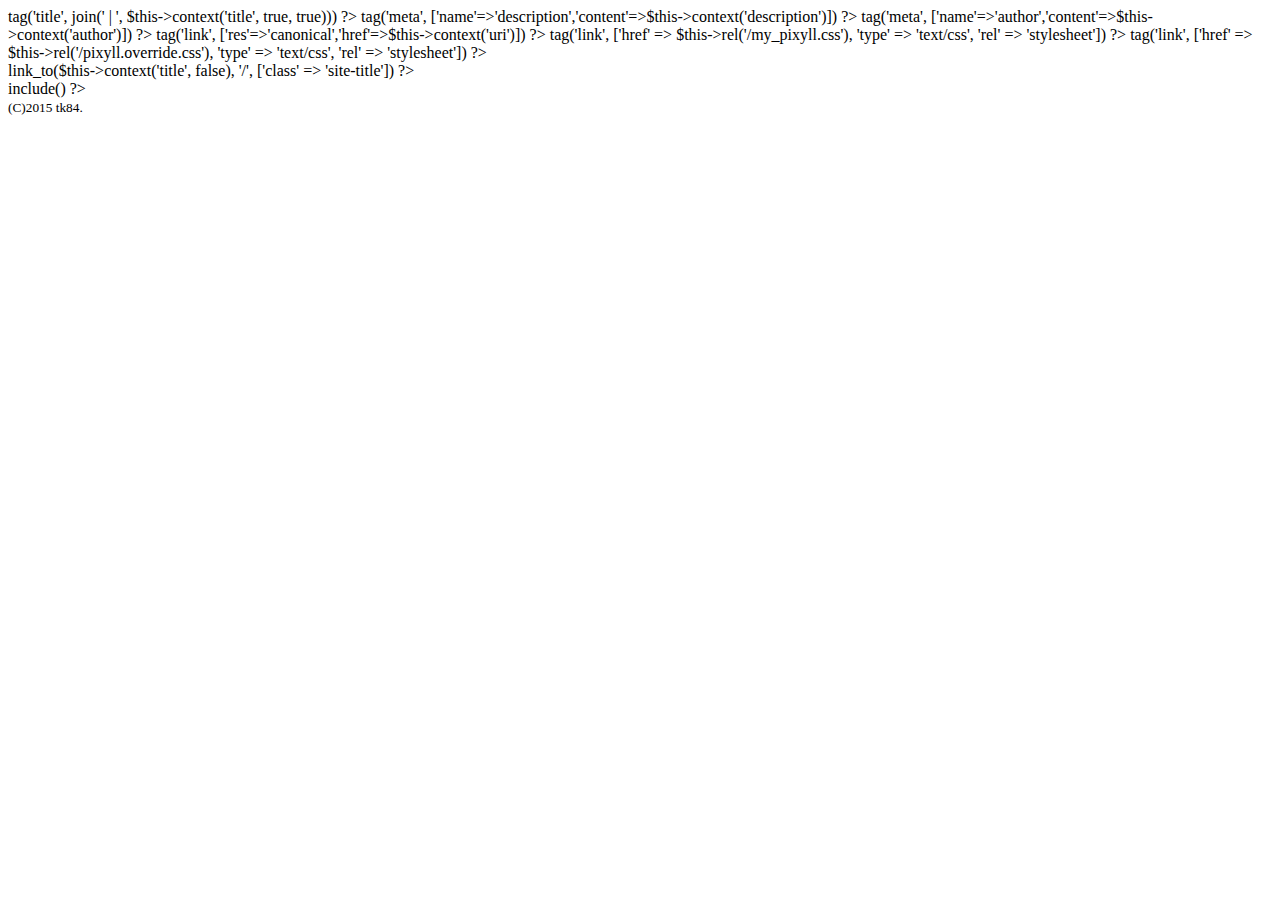
<file: views/index.html>
<!DOCTYPE html>
<html>
<head>
  <meta charset="utf-8">
  <meta http-equiv="X-UA-Compatible" content="IE=edge">
  <?= $this->tag('title', join(' | ', $this->context('title', true, true))) ?>
  <meta name="viewport" content="width=device-width, initial-scale=1">
  <?= $this->tag('meta', ['name'=>'description','content'=>$this->context('description')]) ?>
  <?= $this->tag('meta', ['name'=>'author','content'=>$this->context('author')]) ?>

  <?= $this->tag('link', ['res'=>'canonical','href'=>$this->context('uri')]) ?>

  <!-- Custom CSS -->
  <?= $this->tag('link', ['href' => $this->rel('/my_pixyll.css'), 'type' => 'text/css', 'rel' => 'stylesheet']) ?>
  <?= $this->tag('link', ['href' => $this->rel('/pixyll.override.css'), 'type' => 'text/css', 'rel' => 'stylesheet']) ?>

  <!-- Fonts -->
  <link href='//fonts.googleapis.com/css?family=Merriweather:900,900italic,300,300italic' rel='stylesheet' type='text/css'>
  <link href='//fonts.googleapis.com/css?family=Lato:900,300' rel='stylesheet' type='text/css'>

  <script>
    (function(i,s,o,g,r,a,m){i['GoogleAnalyticsObject']=r;i[r]=i[r]||function(){
          (i[r].q=i[r].q||[]).push(arguments)},i[r].l=1*new Date();a=s.createElement(o),
        m=s.getElementsByTagName(o)[0];a.async=1;a.src=g;m.parentNode.insertBefore(a,m)
    })(window,document,'script','//www.google-analytics.com/analytics.js','ga');

    ga('create', 'UA-29319562-2', 'auto');
    ga('send', 'pageview');

  </script>
</head>

<body class="site">

<div class="site-wrap">
  <header class="site-header px2 px-responsive">
    <div class="mt2 wrap">
      <div class="measure">
        <?= $this->link_to($this->context('title', false), '/', ['class' => 'site-title']) ?>

        <div class="clearfix"></div>
      </div>
    </div>
  </header>

  <div class="post p2 p-responsive wrap" role="main">
    <div class="measure">
      <?= $this->include() ?>
    </div>
  </div>
</div>

<footer class="center">
  <div class="measure">
    <small>
      (C)2015 tk84.
    </small>
  </div>
</footer>

</body>
</html>
</file>
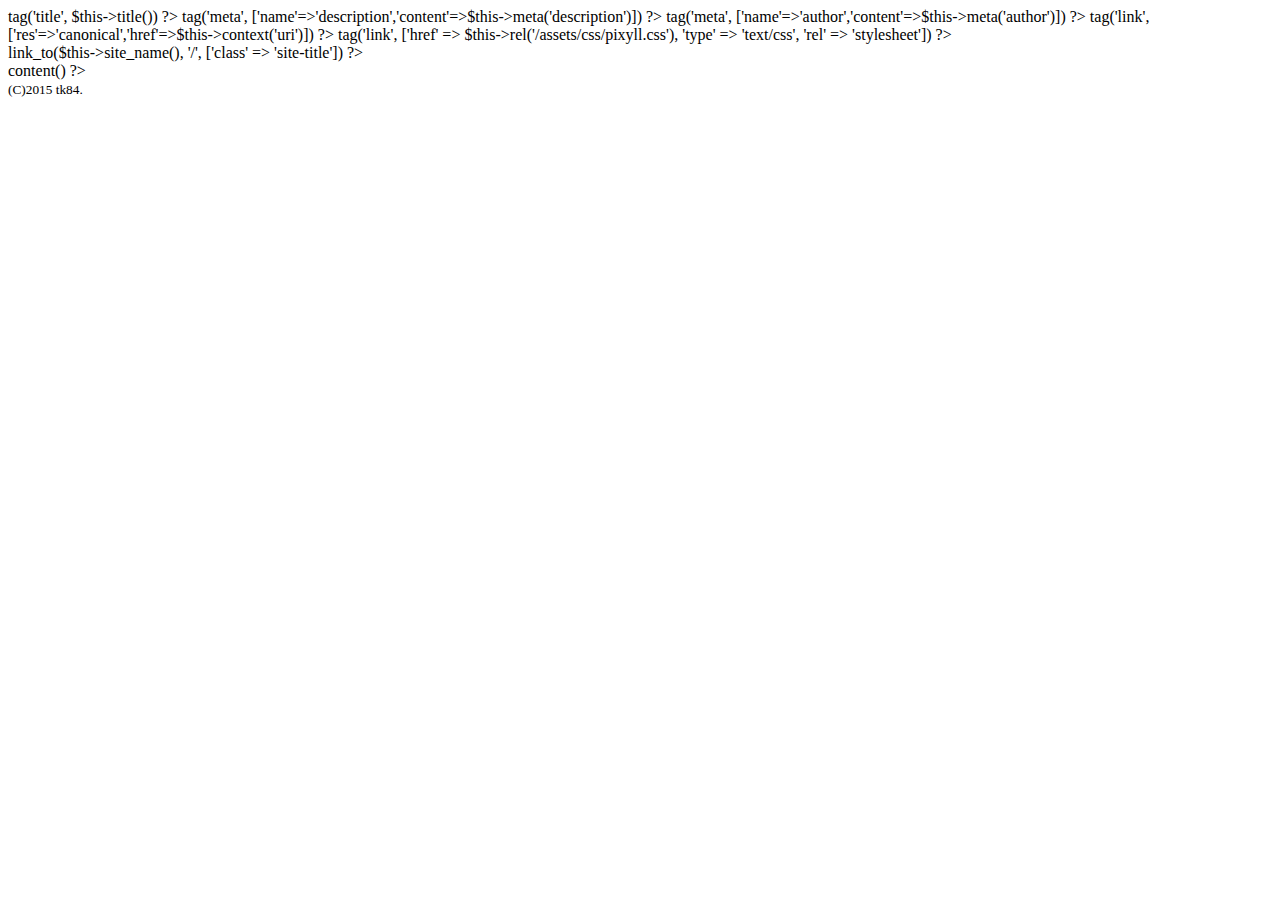
<file: views/main.html>
<!DOCTYPE html>
<html>
<head>
  <meta charset="utf-8">
  <meta http-equiv="X-UA-Compatible" content="IE=edge">
  <?= $this->tag('title', $this->title()) ?>
  <meta name="viewport" content="width=device-width, initial-scale=1">
  <?= $this->tag('meta', ['name'=>'description','content'=>$this->meta('description')]) ?>
  <?= $this->tag('meta', ['name'=>'author','content'=>$this->meta('author')]) ?>

  <?= $this->tag('link', ['res'=>'canonical','href'=>$this->context('uri')]) ?>

  <!-- Custom CSS -->
  <?= $this->tag('link', ['href' => $this->rel('/assets/css/pixyll.css'), 'type' => 'text/css', 'rel' => 'stylesheet']) ?>

  <!-- Fonts -->
  <link href='//fonts.googleapis.com/css?family=Merriweather:900,900italic,300,300italic' rel='stylesheet' type='text/css'>
  <link href='//fonts.googleapis.com/css?family=Lato:900,300' rel='stylesheet' type='text/css'>

  <script>
    (function(i,s,o,g,r,a,m){i['GoogleAnalyticsObject']=r;i[r]=i[r]||function(){
          (i[r].q=i[r].q||[]).push(arguments)},i[r].l=1*new Date();a=s.createElement(o),
        m=s.getElementsByTagName(o)[0];a.async=1;a.src=g;m.parentNode.insertBefore(a,m)
    })(window,document,'script','//www.google-analytics.com/analytics.js','ga');

    ga('create', 'UA-29319562-2', 'auto');
    ga('send', 'pageview');

  </script>
</head>

<body class="site">

<div class="site-wrap">
  <header class="site-header px2 px-responsive">
    <div class="mt2 wrap">
      <div class="measure">
        <?= $this->link_to($this->site_name(), '/', ['class' => 'site-title']) ?>

        <div class="clearfix"></div>
      </div>
    </div>
  </header>

  <div class="post p2 p-responsive wrap" role="main">
    <div class="measure">
      <?= $this->content() ?>
    </div>
  </div>
</div>

<footer class="center">
  <div class="measure">
    <small>
      (C)2015 tk84.
    </small>
  </div>
</footer>

</body>
</html>
</file>
